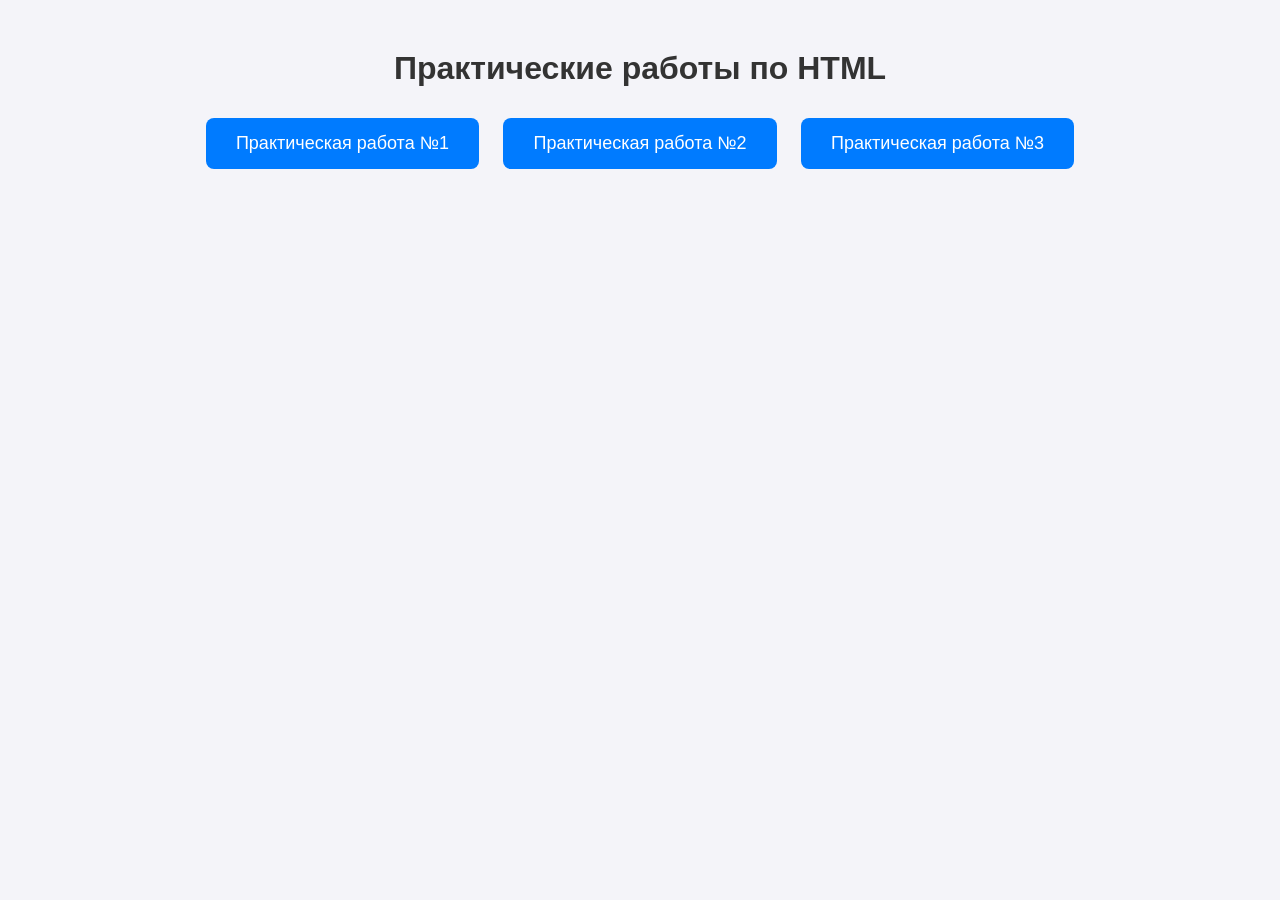
<file: index.html>
<!DOCTYPE html>
<html lang="ru">
<head>
    <meta charset="UTF-8">
    <meta name="viewport" content="width=device-width, initial-scale=1.0">
    <title>Мои практические работы</title>
    <style>
        body { font-family: Arial, sans-serif; text-align: center; margin-top: 50px; background-color: #f4f4f9; }
        h1 { color: #333; }
        /* Стили для кнопок */
        .btn { 
            display: inline-block; 
            padding: 15px 30px; 
            margin: 10px; 
            background-color: #007bff; 
            color: white; 
            text-decoration: none; 
            border-radius: 8px; 
            font-size: 18px; 
            transition: background 0.3s;
        }
        .btn:hover { background-color: #0056b3; }
    </style>
</head>
<body>
    <h1>Практические работы по HTML</h1>
    <!-- Три кнопки-ссылки на практические работы -->
    <a href="practice-1.html" class="btn">Практическая работа №1</a>
    <a href="practice-2.html" class="btn">Практическая работа №2</a>
    <a href="practice-3.html" class="btn">Практическая работа №3</a>
</body>
</html>
</file>
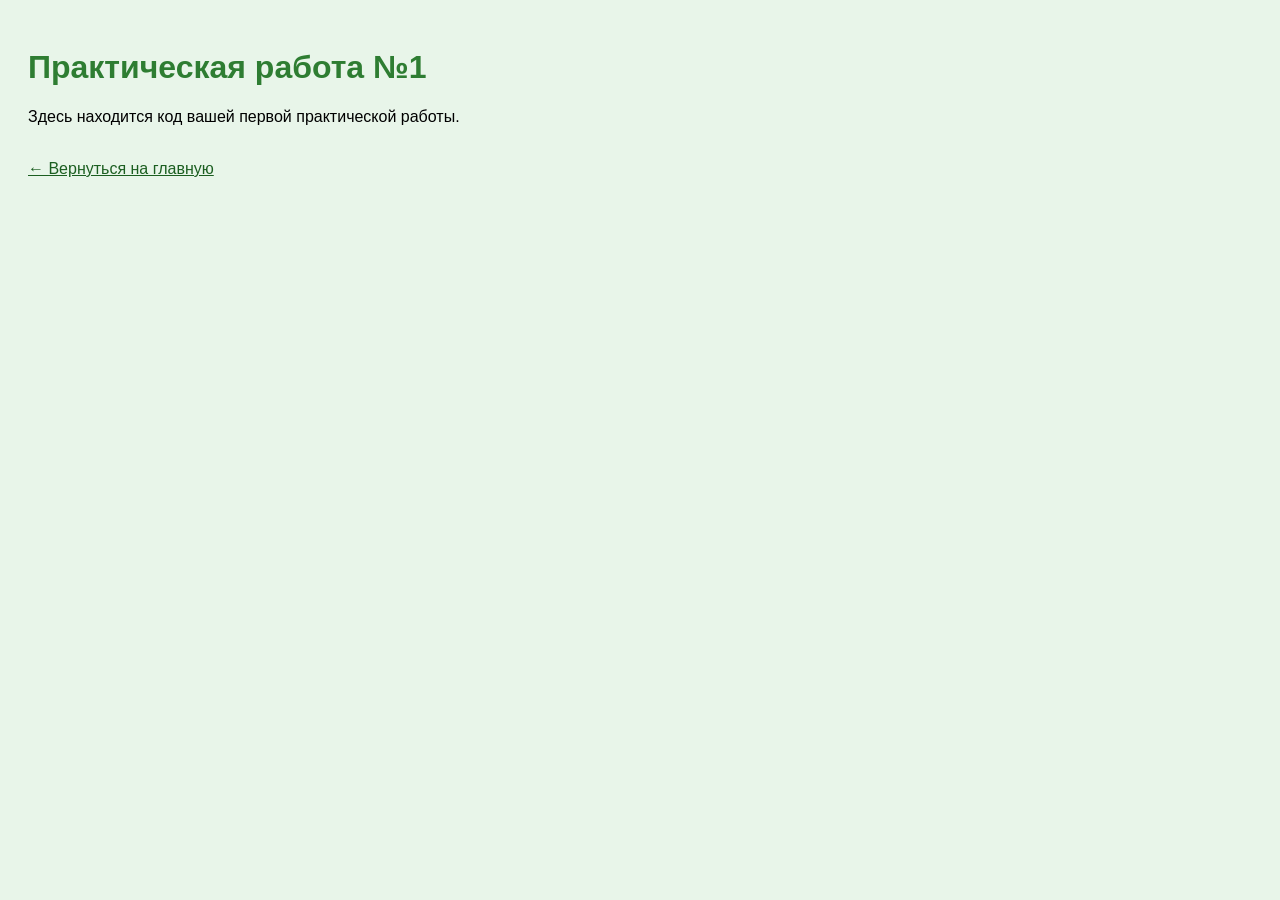
<file: practice-1.html>
<!DOCTYPE html>
<html lang="ru">
<head>
    <meta charset="UTF-8">
    <title>Практическая работа №1</title>
    <!-- Подключаем индивидуальный стиль -->
    <link rel="stylesheet" href="styles/style-1.css">
</head>
<body>
    <h1>Практическая работа №1</h1>
    <p>Здесь находится код вашей первой практической работы.</p>
    <br>
    <a href="index.html">← Вернуться на главную</a>
</body>
</html>
</file>
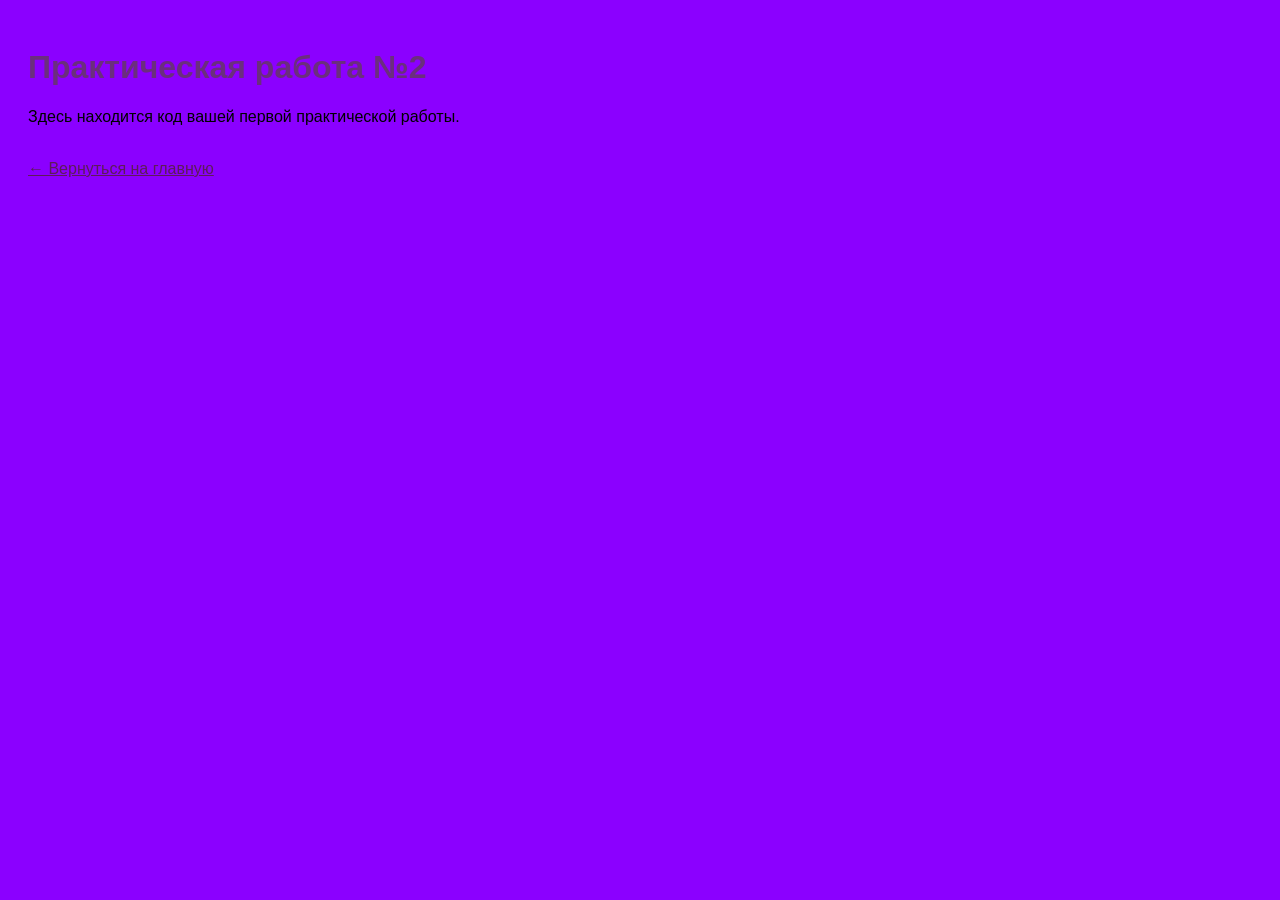
<file: practice-2.html>
<!DOCTYPE html>
<html lang="ru">
<head>
    <meta charset="UTF-8">
    <title>Практическая работа №2</title>
    <!-- Подключаем индивидуальный стиль -->
    <link rel="stylesheet" href="styles/style-2.css">
</head>
<body>
    <h1>Практическая работа №2</h1>
    <p>Здесь находится код вашей первой практической работы.</p>
    <br>
    <a href="index.html">← Вернуться на главную</a>
</body>
</html>
</file>
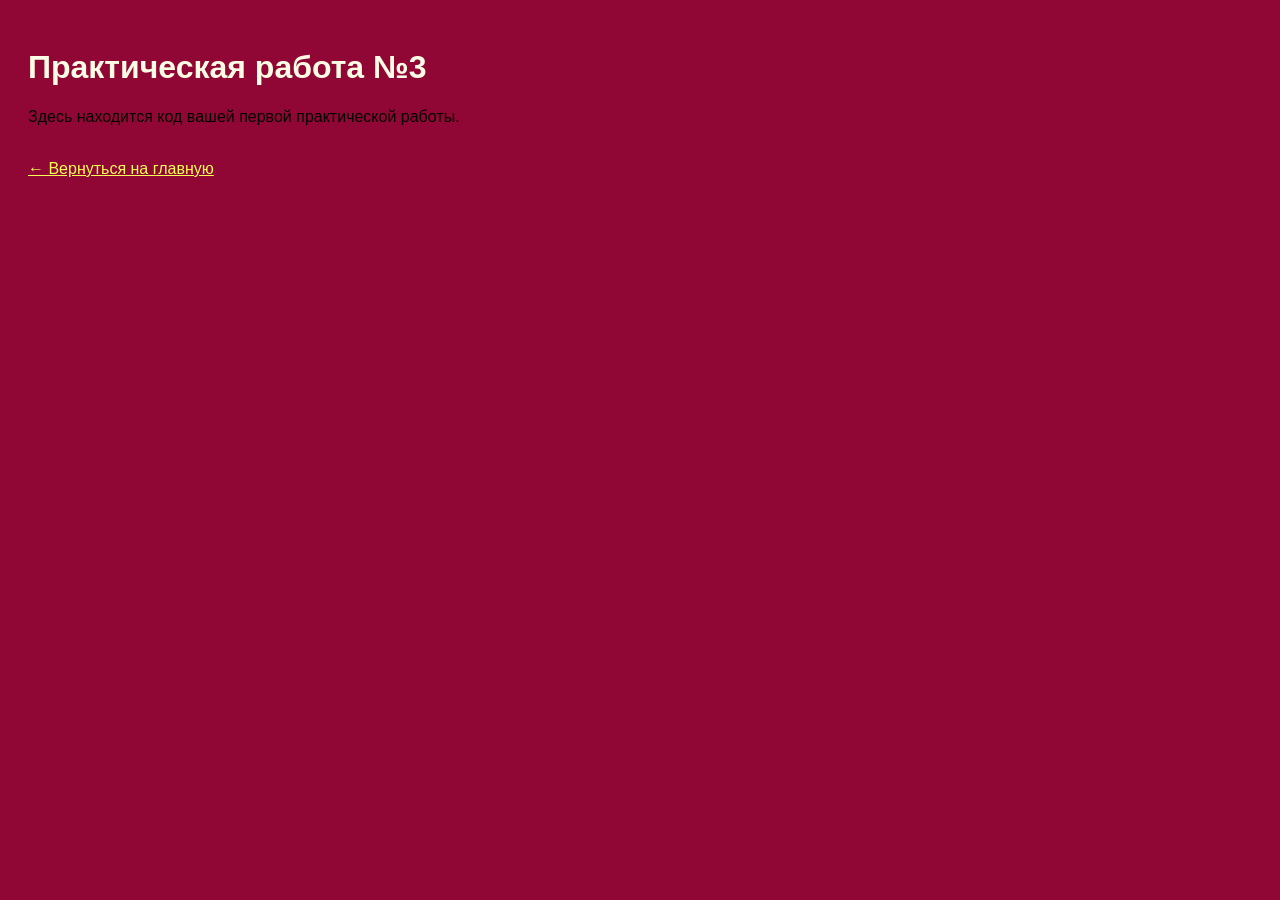
<file: practice-3.html>
<!DOCTYPE html>
<html lang="ru">
<head>
    <meta charset="UTF-8">
    <title>Практическая работа №3</title>
    <!-- Подключаем индивидуальный стиль -->
    <link rel="stylesheet" href="styles/style-3.css">
</head>
<body>
    <h1>Практическая работа №3</h1>
    <p>Здесь находится код вашей первой практической работы.</p>
    <br>
    <a href="index.html">← Вернуться на главную</a>
</body>
</html>
</file>
<file: styles/style-1.css>
body { background-color: #e8f5e9; font-family: sans-serif; padding: 20px; }
h1 { color: #2e7d32; }
a { color: #1b5e20; }
</file>
<file: styles/style-2.css>
body { background-color: #8B00FF; font-family: sans-serif; padding: 20px; }
h1 { color: #6b2e7d; }
a { color: #5e1b59; }
</file>
<file: styles/style-3.css>
body { background-color: #900635; font-family: sans-serif; padding: 20px; }
h1 { color: #fdfce5; }
a { color: #f4ff53; }
</file>
